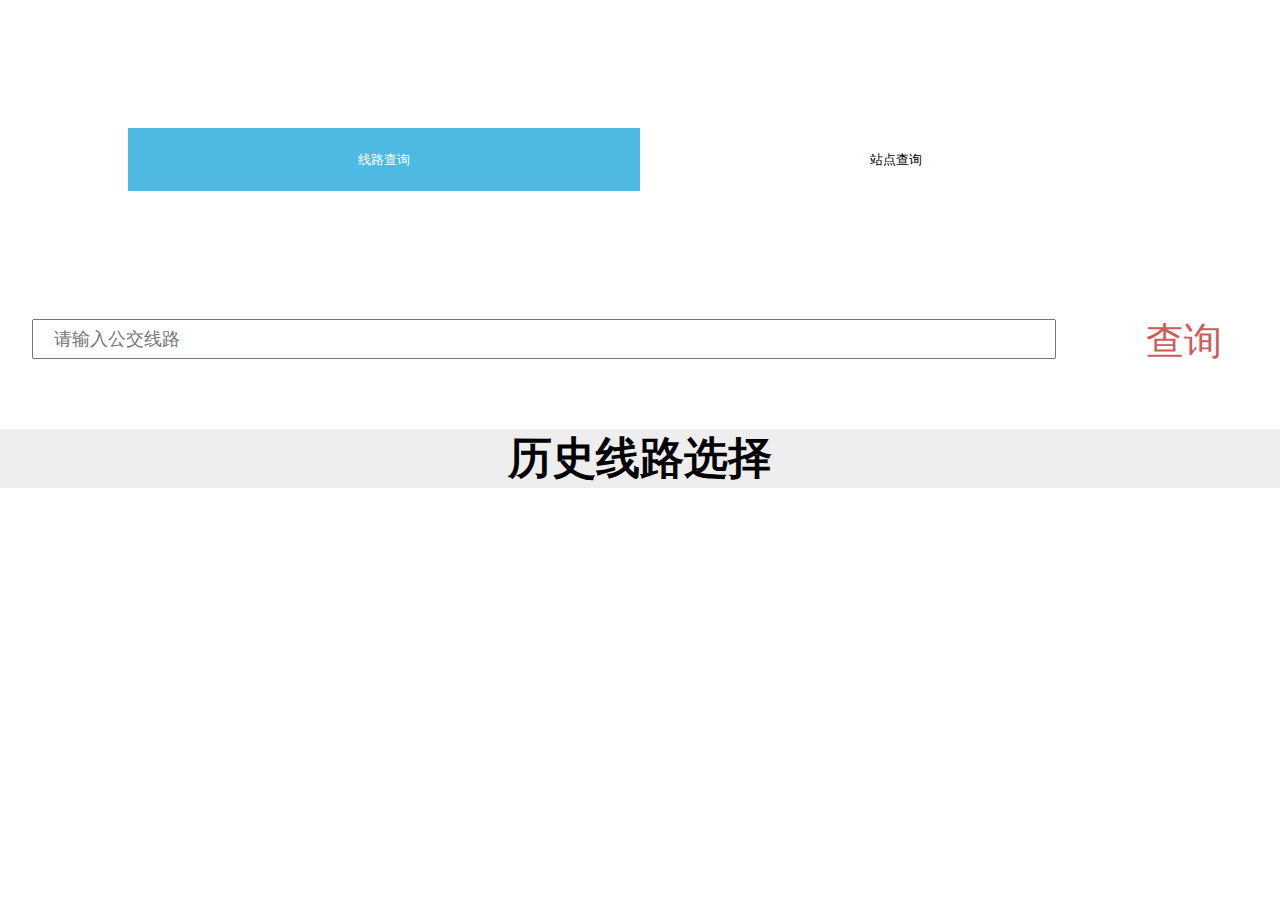
<file: index.html>
<!DOCTYPE html>
<html>

<head>
	<meta charset="utf-8">
	<meta name="viewport" content="initial-scale=1.0, maximum-scale=1.0, user-scalable=no" />
	<title>公交查询</title>
	<link rel="stylesheet" href="css/font-awesome.min.css" />
	<link rel="stylesheet" href="css/styles.css" />
	<script src="js/jquery-3.1.1.min.js"></script>

</head>

<body>

	<div class="bus_tab">
		<button class="btn_bus active">线路查询</button>
		<button class="btn_bus">站点查询</button>
	</div>

	<section class="wrap">
		<div class="bus_line_wrap">
			<input id="bus_line" type="text" placeholder="请输入公交线路" value="" />
			<a href="#" id="inquiry">查询</a>
		</div>
		<ul id="bus_line_list">

		</ul>

		<div class="storage">
			<h3>历史线路选择</h3>
			<ul id="storage">

			</ul>
			<p class="clean clean_line">清除历史记录</p>
		</div>
	</section>

	<section class="wrap" style="display: none;">
		<div class="bus_line_wrap">
			<input id="bus_stations" type="text" placeholder="请输入公交站点" value="" />
			<a href="#" id="inquiry_station">查询</a>
		</div>
		<ul id="bus_station_list">

		</ul>

		<div class="storage">
			<h3>历史站点选择</h3>
			<ul id="storage_station">

			</ul>
			<p class="clean clean_station">清除历史记录</p>
		</div>
	</section>

	<script src="js/index.js"></script>

</body>



</html>
</file>
<file: css/styles.css>
* {
  margin: 0;
  padding: 0;
}

.bus_tab {
  display: flex;
  /*justify-content: space-around;*/
  height: 7vh;
  margin: 10% 10% 0 10%;
}

.active {
  background: rgb(78, 185, 227) !important;
  color: #fff;
}

.bus_tab button {
  flex: 1;
  border: none;
  background: inherit;
  height: 100%;
}

.back {
  font-size: 16px;
  margin: 2%;
}

.bus_line_wrap {
  display: flex;
  /*     padding:0 20px;*/
  box-sizing: border-box;
  margin-top: 10%;
  justify-content: space-around;
}

.bus_line_wrap input {
  width: 80%;
  height: 40px;
  font-size: 18px;
  box-sizing: border-box;
  padding-left: 20px;
}

.bus_line_wrap a {
  width: 10%;
  text-align: center;
  line-height: 46px;
  text-decoration: none;
  box-sizing: border-box;
  color: indianred;
}

#bus_line_list {
  margin-top: 20px;
  list-style: none;
}

#bus_station_list {
  margin-top: 20px;
  list-style: none;
}

#bus_line_list li {
  line-height: 40px;
  border-bottom: 1px solid #eee;
}

#bus_station_list li {
  line-height: 40px;
  border-bottom: 1px solid #eee;
}

.fa-bus {
  color: #0000FF;
  margin-right: 20px;
  margin-left: 10%;
}

.fa-angle-right {
  float: right;
  margin-right: 10%;
  line-height: 31px;
}

#bus_line_list li a {
  display: block;
  text-decoration: none;
  color: #000;
}

#bus_station_list li a {
  display: inline-block;
  text-decoration: none;
  color: #000;
}

#storage {
  list-style: none;
}

#storage_station {
  list-style: none;
}

.storage h3 {
  margin-top: 5%;
  text-align: center;
  background: #eee;
}

.storage_station h3 {
  margin-top: 5%;
  text-align: center;
  background: #eee;
}

#storage li {
  padding: 0 10%;
  line-height: 50px;
  border-bottom: 1px solid #eee;
  position: relative;
}

#storage_station li {
  padding: 0 10%;
  line-height: 50px;
  border-bottom: 1px solid #eee;
  position: relative;
}

.clean {
  text-align: center;
  margin-top: 20px;
  cursor: pointer;
  color: #4EB9E3;
}

/*actual_time*/

.bus_img {
  color: inherit;
  left: 80%;
  transform: translateX(-12px);
  z-index: 9999;
  position: absolute;
  display: inline-block;
  background: #eee;
  width: 25px;
  height: 25px;
  line-height: 25px;
  text-align: center;
  border-radius: 50%;
  margin-top: 15px;
}

#bus_line_name {
  font-size: 25px;
}

.bus_line_name span.station_bg {
  position: relative;
  color: #ffffff;
  width: 65vw;
  display: inline-block;
  font-size: 0.9em;
  border-radius: 0.5em;
  background-color: #4eb9e3;
  text-align: center;
  margin: 5px 0;
}

.bus_line_name span.station_bg:after {
  content: '';
  position: absolute;
  width: 0;
  height: 0;
  border: 15px solid rgba(0, 0, 0, 0);
  border-left-width: 0;
  border-right-color: #4eb9e3;
  top: 0%;
  right: 100%;
  margin-top: 0.9em;
  border-left-width: 0.0em;
  border-right-width: 0.6em;
  border-bottom-width: 0.4em;
  border-top-width: 0.4em;
}

.top_content {
  background: #fff;
  height: 10vh;
}

.top_content_message {
  display: flex;
  justify-content: space-around;
  height: 50%;
  align-items: center;
  margin: 10% 5% 5% 5%;
}

.top_content p {
  text-align: center;
  height: 50%;
}

.top_content p span {
  color: indianred;
}

#bus_station {
  list-style: none;
  margin: 10% 5% 0 5%;
}

#bus_station li {
  line-height: 40px;
}

#bus_station li div.order {
  border: 1px solid #000;
  display: inline-block;
  border-radius: 50%;
  width: 25px;
  height: 25px;
  line-height: 25px;
  text-align: center;
  margin-right: 30px;
}

#bus_station li div.next_bus {
  text-align: center;
  width: 65vw;
  margin-left: 59px;
  display: none;
}

.bus_list {
  position: relative;
  background: #eee;
}

.bus_status {
  position: absolute;
  width: 2px;
  background: #000;
  height: 100%;
  top: 0;
  left: 90%;
}

#flag {
  background: indianred;
  display: inline-block;
  margin-left: 10%;
  width: 30px;
  height: 30px;
  border-radius: 50%;
  line-height: 30px;
  color: #fff;
}
</file>
